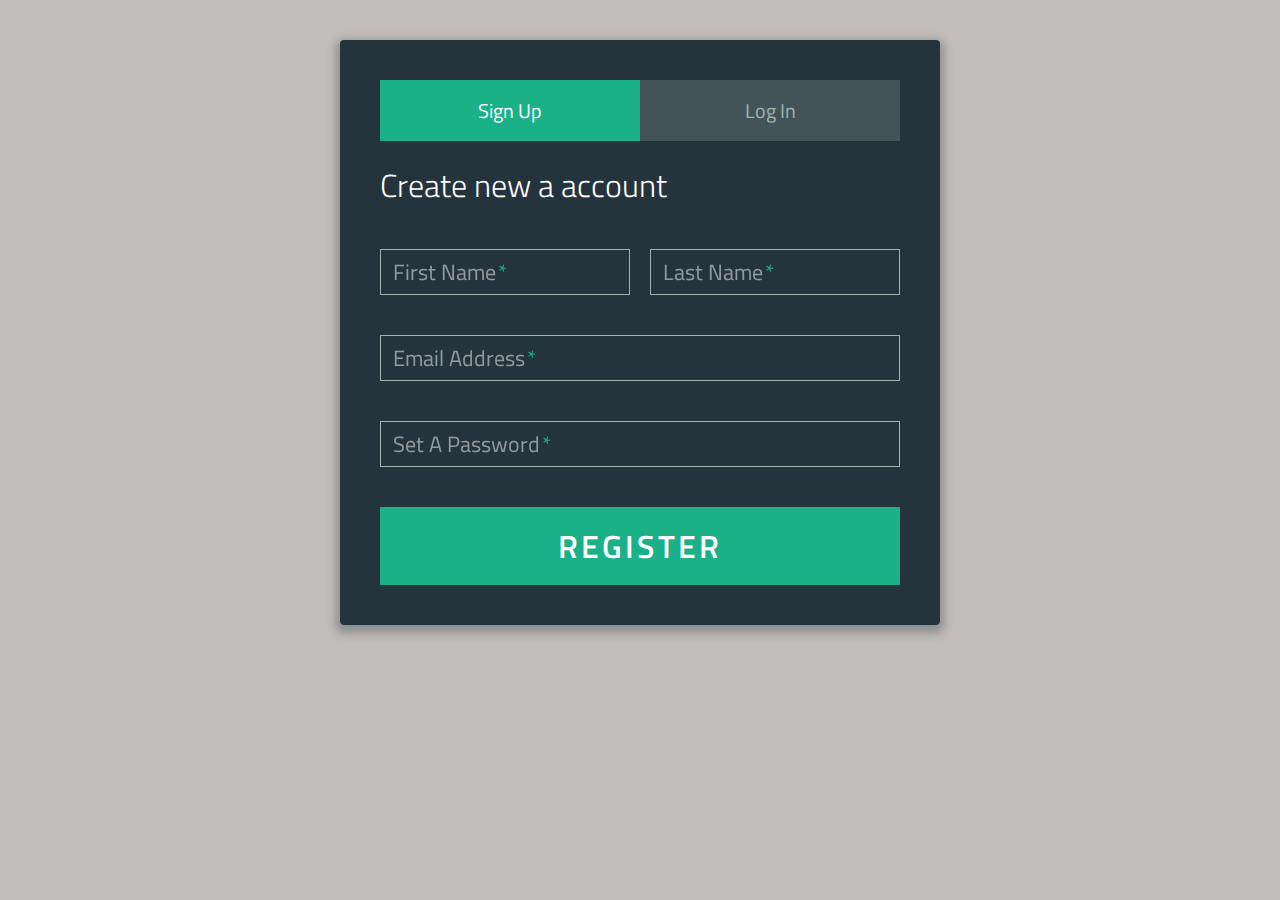
<file: sign-up-login-form/index.html>
<!DOCTYPE html>
<html>
  <head>
    <meta charset="UTF-8">
    <title>Sign-Up/Login Form</title>
    <link href='http://fonts.googleapis.com/css?family=Titillium+Web:400,300,600' rel='stylesheet' type='text/css'>
    <link rel="stylesheet" href="css/normalize.css">
    <link rel="stylesheet" href="css/style.css">
  </head>
  <body>

    <div class="form">
      
      <ul class="tab-group">
        <li class="tab active"><a href="#signup">Sign Up</a></li>
        <li class="tab"><a href="#login">Log In</a></li>
      </ul>
      
      <div class="tab-content">
        <div id="signup">   
          <h1>Create new a account</h1>
          
          <form action="/" method="post">
          
          <div class="top-row">
            <div class="field-wrap">
              <label>
                First Name<span class="req">*</span>
              </label>
              <input type="text" required autocomplete="off" />
            </div>
        
            <div class="field-wrap">
              <label>
                Last Name<span class="req">*</span>
              </label>
              <input type="text"required autocomplete="off"/>
            </div>
          </div>

          <div class="field-wrap">
            <label>
              Email Address<span class="req">*</span>
            </label>
            <input type="email"required autocomplete="off"/>
          </div>
          
          <div class="field-wrap">
            <label>
              Set A Password<span class="req">*</span>
            </label>
            <input type="password"required autocomplete="off"/>
          </div>
          
          <button type="submit" class="button button-block"/>Register</button>
          
          </form>

        </div>
        
        <div id="login">   
          <h1>Welcome Back!</h1>
          
          <form action="/" method="post">
          
            <div class="field-wrap">
            <label>
              Email Address<span class="req">*</span>
            </label>
            <input type="email"required autocomplete="off"/>
          </div>
          
          <div class="field-wrap">
            <label>
              Password<span class="req">*</span>
            </label>
            <input type="password"required autocomplete="off"/>
          </div>
          
          <p class="forgot"><a href="#">Forgot Password?</a></p>
          
          <button class="button button-block"/>Log In</button>
          
          </form>

        </div>
        
      </div><!-- tab-content -->
      
</div> <!-- /form -->
    <script src='http://cdnjs.cloudflare.com/ajax/libs/jquery/2.1.3/jquery.min.js'></script>
    <script src="js/index.js"></script>
  </body>
</html>
</file>
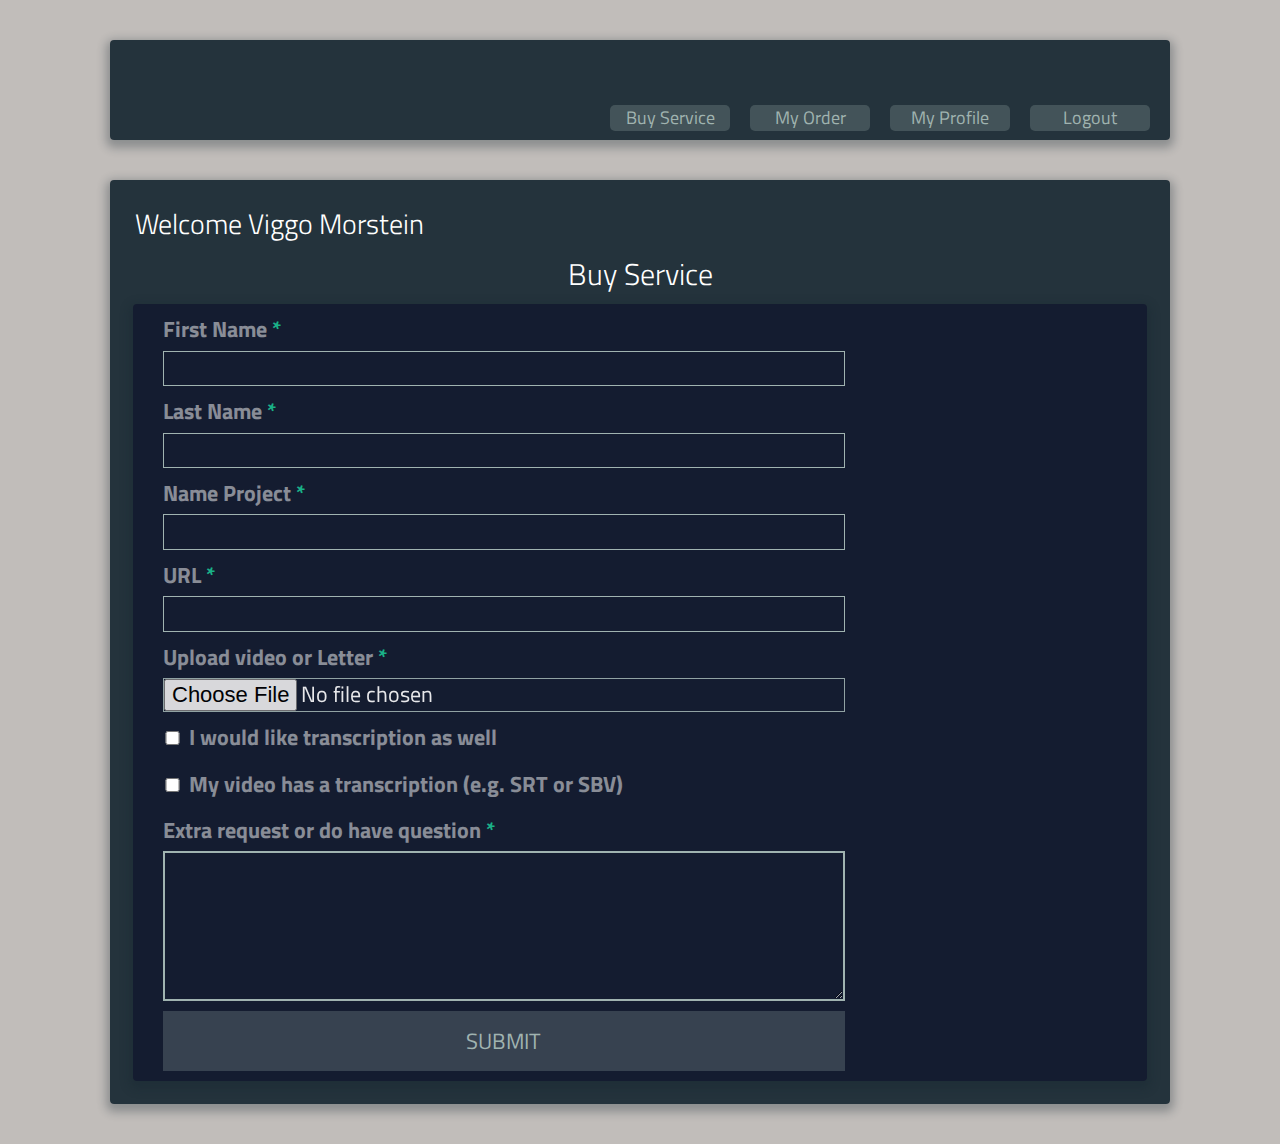
<file: sign-up-login-form/buyservice.html>
<!DOCTYPE html>
<html>
<head>
	<title>My Order</title>
	<meta charset="UTF-8">
	<link href='http://fonts.googleapis.com/css?family=Titillium+Web:400,300,600' rel='stylesheet' type='text/css'>
    <link rel="stylesheet" href="css/bootstrap.css">
    <link rel="stylesheet" href="css/normalize.css">
    <link rel="stylesheet" href="css/main-page.css">
</head>
<body>

<div class="container">
<header>	
	
	<div class="form-header">
        <ul>
            <li><a href="#">Buy Service</a></li>
            <li><a href="#">My Order</a></li>
            <li><a href="#">My Profile</a></li>
            <li><a href="#">Logout</a></li>
        </ul>  
    </div>
</header><!-- end of header -->

	<div class="form-body">
	<h1 class="welcome">Welcome Viggo Morstein</h1> 
	<h2 class="order">Buy Service</h2>

		<div class="form-order">
			<div class="field-wrap">
              <label>
                First Name<span class="req">*</span>
              </label>
              <input type="text" required autocomplete="off" />
            </div>

            <div class="field-wrap">
              <label>
                Last Name<span class="req">*</span>
              </label>
              <input type="text" required autocomplete="off" />
            </div>	

            <div class="field-wrap">
              <label>
                Name Project<span class="req">*</span>
              </label>
              <input type="text" required autocomplete="off" />
            </div>	

             <div class="field-wrap">
              <label>
                URL<span class="req">*</span>
              </label>
              <input type="text" required autocomplete="off" />
            </div>

             <div class="field-wrap">
              <label>
                Upload video or Letter<span class="req">*</span>
              </label>
              <input type="file" class="inputfile" required autocomplete="off" />
            </div>		
          
            <div class="field-wrap">
 	            <input type="checkbox" required autocomplete="off" />
              	<label>I would like transcription as well</label>
            </div>	

            <div class="field-wrap">
 				<input type="checkbox" class="checkbox checkbox-primary"/>
      			<label>My video has a transcription (e.g. SRT or SBV)</label>		
            </div>	

            <div class="field-wrap">
              <label>
                Extra request or do have question<span class="req">*</span>
              </label>
              <textarea></textarea>
            </div>		

            <input type="submit" class="hnappur" name="Submit">
			<!--<p>Name project:<br>
			URL: <br>
			Upload video or letter<br>

			I would like transcription as well<br>
			My video has a transcription (e.g. SRT or SBV)<br>
			Extra request or do have question</p>
			<textarea>
				
			</textarea>

			<input type="submit" class="btn-danger" name="Submit">--> 

		</div>

</div><!-- end of container-->
	<script src='http://cdnjs.cloudflare.com/ajax/libs/jquery/2.1.3/jquery.min.js'></script>
    <script src="js/index.js"></script>
</body>
</html>
</file>
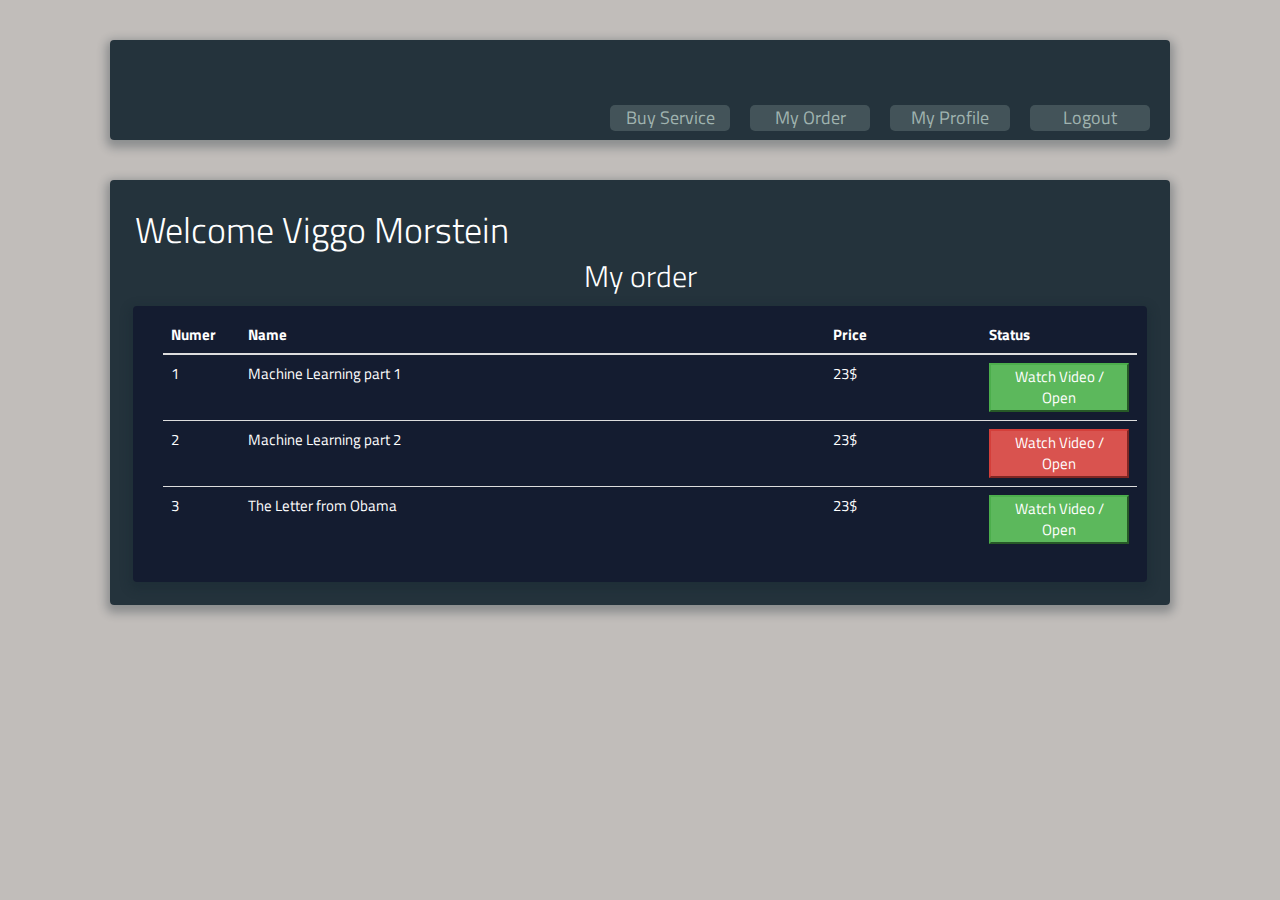
<file: sign-up-login-form/myorder.html>
<!DOCTYPE html>
<html>
<head>
	<title>My Order</title>
	<meta charset="UTF-8">
	<link href='http://fonts.googleapis.com/css?family=Titillium+Web:400,300,600' rel='stylesheet' type='text/css'>
    <link rel="stylesheet" href="css/bootstrap.css">
    <link rel="stylesheet" href="css/main-page.css">
</head>
<body>

<div class="container">
<header>	
	
	<div class="form-header">
        <ul>
            <li><a href="#">Buy Service</a></li>
            <li><a href="#">My Order</a></li>
            <li><a href="#">My Profile</a></li>
            <li><a href="#">Logout</a></li>
        </ul>  
    </div>
</header><!-- end of header -->

	<div class="form-body">
	<h1 class="welcome">Welcome Viggo Morstein</h1> 
	<h2 class="order">My order</h2>

		<div class="form-order">
			<div class="order_font">
				<table class="table">
					<thead>
						<tr>
							<th class="nr">Numer</th>
							<th class="project">Name</th>
							<th class="price">Price</th>
							<th class="price">Status</th>
						</tr>
					</thead>
					<tbody>
						<tr>
							<td>1</td>
							<td>Machine Learning part 1</td>
							<td>23$</td>
							<td><button class="btn-success"> Watch Video / Open </button> </td>
						</tr>
						<tr>
							<td>2</td>
							<td>Machine Learning part 2</td>
							<td>23$</td>
							<td><button class="btn-danger"> Watch Video / Open </button> </td>
						</tr>
						<tr>
							<td>3</td>
							<td>The Letter from Obama</td>
							<td>23$</td>
							<td><button class="btn-success"> Watch Video / Open </button> </td>
						</tr>
					</tbody>
				</table>
			</div>
	</div>


</div><!-- end of container-->
</body>
</html>
</file>
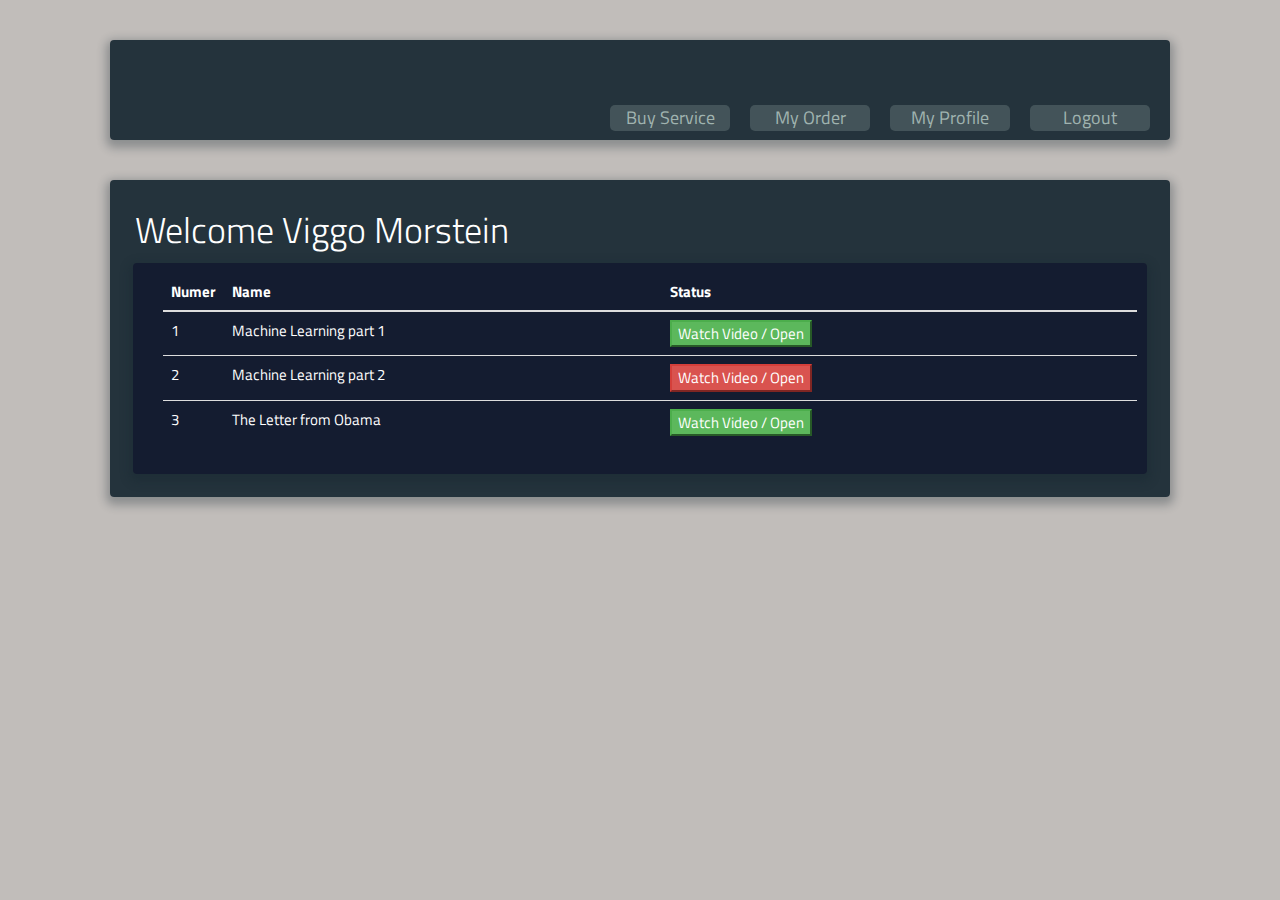
<file: sign-up-login-form/myprofile.html>
<!DOCTYPE html>
<html>
<head>
	<title>My Profile</title>
	<meta charset="UTF-8">
	<link href='http://fonts.googleapis.com/css?family=Titillium+Web:400,300,600' rel='stylesheet' type='text/css'>
    <link rel="stylesheet" href="css/bootstrap.css">
    <link rel="stylesheet" href="css/main-page.css">
</head>
<body>

<div class="container">
<header>	
	
	<div class="form-header">
        <ul>
            <li><a href="#">Buy Service</a></li>
            <li><a href="#">My Order</a></li>
            <li><a href="#">My Profile</a></li>
            <li><a href="#">Logout</a></li>
        </ul>  
    </div>
</header><!-- end of header -->

	<div class="form-body">
	<h1 class="welcome">Welcome Viggo Morstein</h1>

		<div class="form-order">
			<div class="order_font">
				<table class="table">
					<thead>
						<tr>
							<th class="nr">Numer</th>
							<th class="project">Name</th>
							<th>Status</th>
						</tr>
					</thead>
					<tbody>
						<tr>
							<td>1</td>
							<td>Machine Learning part 1</td>
							<td><button class="btn-success"> Watch Video / Open </button> </td>
						</tr>
						<tr>
							<td>2</td>
							<td>Machine Learning part 2</td>
							<td><button class="btn-danger"> Watch Video / Open </button> </td>
						</tr>
						<tr>
							<td>3</td>
							<td>The Letter from Obama</td>
							<td><button class="btn-success"> Watch Video / Open </button> </td>
						</tr>
					</tbody>
				</table>
			</div>
		</div>
	</div>


</div><!-- end of container-->
</body>
</html>
</file>
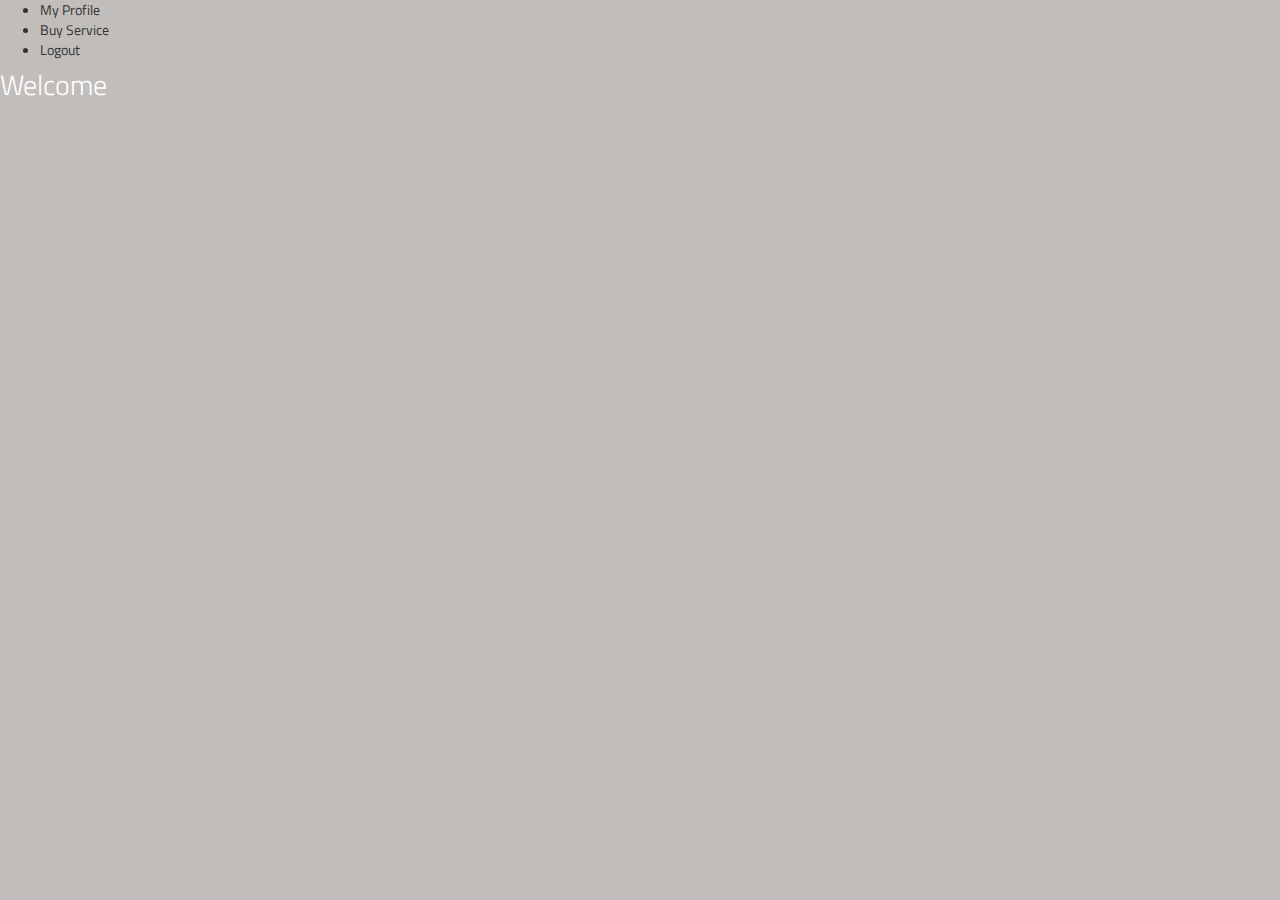
<file: sign-up-login-form/welcome.html>
<!DOCTYPE html>
<html>
  <head>
    <meta charset="UTF-8">
    <title>Sign-Up/Login Form</title>
    <link href='http://fonts.googleapis.com/css?family=Titillium+Web:400,300,600' rel='stylesheet' type='text/css'>
    <link rel="stylesheet" href="css/bootstrap.css">
    <link rel="stylesheet" href="css/normalize.css">
    <link rel="stylesheet" href="css/style.css">
   
  </head>
  <body>

    <div class="form-header">
        <ul>
            <li>My Profile</li>
            <li>Buy Service</li>
            <li>Logout</li>
        </ul>  
    </div>
    <div class="form-body">
      
          <h1>Welcome</h1>
                         
          <div class="top-row">
          
          </div>
        
            <div class="field-wrap">
                  <!--<label>
                        Last Name<span class="req">*</span>
                          </label>
                      <input type="text"required autocomplete="off"/>
                    </div>
                  -->
             </div>

          <div class="field-wrap">
          </div>
          
          <div class="field-wrap">
          </div>
                    
          </form>
      </div> <!-- /form -->
</div>
    <script src='http://cdnjs.cloudflare.com/ajax/libs/jquery/2.1.3/jquery.min.js'></script>
    <script src="js/index.js"></script>
  </body>
</html>
</file>
<file: sign-up-login-form/css/style.css>
*, *:before, *:after {
  box-sizing: border-box;
}

html {
  overflow-y: scroll;
}

body {
  background: #c1bdba;
  font-family: 'Titillium Web', sans-serif;
}

a {
  text-decoration: none;
  color: #1ab188;
  -webkit-transition: .5s ease;
  transition: .5s ease;
}
a:hover {
  color: #179b77;
}

.form {
  background: rgba(19, 35, 47, 0.9);
  padding: 40px;
  max-width: 600px;
  margin: 40px auto;
  border-radius: 4px;
  box-shadow: 0 4px 10px 4px rgba(19, 35, 47, 0.3);
}

.tab-group {
  list-style: none;
  width: 100%;
  padding: 0;
  margin: 0 0 20px 0;
    
}
.tab-group:after {
  content: "";
  display: table;
  clear: both;
}
.tab-group li a {
  display: block;
  text-decoration: none;
  padding: 15px;
  background: rgba(160, 179, 176, 0.25);
  color: #a0b3b0;
  font-size: 20px;
  float: left;
  width: 50%;
  text-align: center;
  cursor: pointer;
  -webkit-transition: .5s ease;
  transition: .5s ease;
}
.tab-group li a:hover {
  background: #179b77;
  color: #ffffff;
}
.tab-group .active a {
  background: #1ab188;
  color: #ffffff;
}

.tab-content > div:last-child {
  display: none;
}

h1 {
  text-align: left;
  color: #ffffff;
  font-weight: 300;
  margin: 0 0 40px;
}

label {
  position: absolute;
  -webkit-transform: translateY(6px);
          transform: translateY(6px);
  left: 13px;
  color: rgba(255, 255, 255, 0.5);
  -webkit-transition: all 0.25s ease;
  transition: all 0.25s ease;
  -webkit-backface-visibility: hidden;
  pointer-events: none;
  font-size: 22px;
}
label .req {
  margin: 2px;
  color: #1ab188;
}

label.active {
  -webkit-transform: translateY(50px);
          transform: translateY(50px);
  left: 2px;
  font-size: 14px;
}
label.active .req {
  opacity: 0;
}

label.highlight {
  color: #ffffff;
}

input, textarea {
  font-size: 22px;
  display: block;
  width: 100%;
  height: 100%;
  padding: 5px 10px;
  background: none;
  background-image: none;
  border: 1px solid #a0b3b0;
  color: #ffffff;
  border-radius: 0;
  -webkit-transition: border-color .25s ease, box-shadow .25s ease;
  transition: border-color .25s ease, box-shadow .25s ease;
}
input:focus, textarea:focus {
  outline: 0;
  border-color: #1ab188;
}

textarea {
  border: 2px solid #a0b3b0;
  resize: vertical;
}

.field-wrap {
  position: relative;
  margin-bottom: 40px;
}

.top-row:after {
  content: "";
  display: table;
  clear: both;
}
.top-row > div {
  float: left;
  width: 48%;
  margin-right: 4%;
}
.top-row > div:last-child {
  margin: 0;
}

.button {
  border: 0;
  outline: none;
  border-radius: 0;
  padding: 15px 0;
  font-size: 2rem;
  font-weight: 600;
  text-transform: uppercase;
  letter-spacing: .1em;
  background: #1ab188;
  color: #ffffff;
  -webkit-transition: all 0.5s ease;
  transition: all 0.5s ease;
  -webkit-appearance: none;
}
.button:hover, .button:focus {
  background: #179b77;
}

.button-block {
  display: block;
  width: 100%;
}

.forgot {
  margin-top: -20px;
  text-align: right;
}
</file>
<file: sign-up-login-form/css/main-page.css>
body{
  background: #c1bdba;	
  font-family: 'Titillium Web', sans-serif;
}
.form-header {
  list-style: none;
  background: rgba(19, 35, 47, 0.9);
  padding: 20px;
  padding-right: 10px; 
  margin: 40px ;
  height: 100px;
  border-radius: 4px;
  box-shadow: 0 4px 10px 4px rgba(19, 35, 47, 0.3);
}
.form-header ul{
	margin-top: 35px;
	list-style: none;
	float: right;	
}
.form-header li {
	float: left;
  font-size: 18px;
  padding: 5px;
  margin: 5px;		
}
.form-header li a{
	display: block;
  text-decoration: none;
  background: rgba(160, 179, 176, 0.25);
  color: #a0b3b0;
  width: 120px;
  text-align: center;
  border-radius: 5px;
  cursor: pointer;
  -webkit-transition: .15s ease;
  transition: .5s ease;
}
.form-header li a:hover{
	background: #179b77;
  color: #ffffff;
}
.form-body {
  background: rgba(19, 35, 47, 0.9);
  padding: 10px;
  margin: 40px ;
  border-radius: 4px;
  box-shadow: 0 4px 10px 4px rgba(19, 35, 47, 0.3);
}
.welcome {
  color: #ffffff;
  font-weight: 300;
  margin-left: 15px;
}
.order {
  text-align: center;
  color: #ffffff;
  font-weight: 300;
  margin: 0 auto;
}
.form-order {
  background: rgba(19, 25, 47, 0.9);
  padding: 10px;
  padding-left: 30px;
  margin: 13px;
  border-radius: 4px;
  box-shadow: 0 4px 10px 4px rgba(19, 35, 47, 0.3);
}
.field-wrap {
  /*position: relative;
  */
  background-color: none;
  margin-bottom: 10px;
  width: 100%;
}
label{ 
  left: 2 0px; 
  font-size: 22px;
  color: rgba(255,255,255,0.5);
  width: 80%;
}
label .req{
  margin: 5px;
  color: #1ab188;
}
input, textarea{
  display: block;
  font-size: 22px; 
  background: none; 
  padding-left: 5px; 
  width: 70%;
  background-image: none;
  border: 1px solid #a0b3b0;  
  color: #ffffff;
  border-radius: 0;
  -webkit-transition: border-color .25s ease, box-shadow .25s ease;
  transition: border-color .25s ease, box-shadow .25s ease;
}
input:focus, textarea:focus {
  outline: 0;
  border-color: #1ab188;
}
.inputfile{
  padding: 0;
  width: 70%;
  opacity: 0.9;
  overflow: hidden;
  z-index: -1;
}
.inputfile:focus, .inputfile:hover{
  background-color:red;
}
http://tympanus.net/Tutorials/CustomFileInputs/
input[type="checkbox"]{
    display: none;
}
input[type="checkbox"]{
    display:inline-block;
    width:19px;
    height:14px;
    margin:-1px 4px 0 0;
}
textarea {
  border: 2px solid #a0b3b0;
  resize: vertical;
  height:150px;
}
input.hnappur{
  display: block; 
  text-decoration: none;
  background: rgba(160, 179, 176, 0.25); 
  color: #a0b3b0;
  width: 70%;
  height: 60px;
  text-transform: uppercase;
  text-align: center;
  border : 0px;
  border-radius: 0px;
  cursor: pointer;
  -webkit-transition: .02s ease;
  transition: .2s ease;
}
input.hnappur:focus{
   background: #179b77;
}
.price_box{
  background: rgba(19, 25, 47, 0.9);
  padding: 10px;
  margin: 10px ;
  border-radius: 4px;
  box-shadow: 0 4px 10px 4px rgba(19, 35, 47, 0.3);
}

table {
  width: 100%;
  color: #ffffff;
  font-size: 15px;
  margin: 1 1 10px;
}

table .nr {
  width: 5%;
}

table .project {
  width: 45%;
}

table .project_welcome {
  width: 78%;
}

table .status{
  width: 50%;
}

table .price {
  width: 12%;
}



/*label {
   position: absolute;
  -webkit-transform: translateY(6px);
          transform: translateY(6px);
  float:left;
  left: 20px;
  color: rgba(255, 255, 255, 0.5);
  -webkit-transition: all 0.25s ease;
  transition: all 0.25s ease;
  -webkit-backface-visibility: hidden;
  pointer-events: none;
  font-size: 22px;
}
label .req {
  margin: 5px;
  color: #1ab188;
}


label.active {
  -webkit-transform: translateY(50px);
          transform: translateY(50px);
  left: 2px;
  font-size: 14px;
}

label.active .req {
  opacity: 3;
}

label.highlight {
  color: #ffffff;
}

input, textarea {
  font-size: 22px;
  display: block;
  width: 100%;
  height: 100%;
  padding: 5px 10px;
  background: none;
  background-image: none;
  border: 1px solid #a0b3b0;
  color: #ffffff;
  border-radius: 0;
  -webkit-transition: border-color .25s ease, box-shadow .25s ease;
  transition: border-color .25s ease, box-shadow .25s ease;
}
input:focus, textarea:focus {
  outline: 0;
  border-color: #1ab188;
}

textarea {
  border: 2px solid #a0b3b0;
  resize: vertical;
}


*/
</file>
